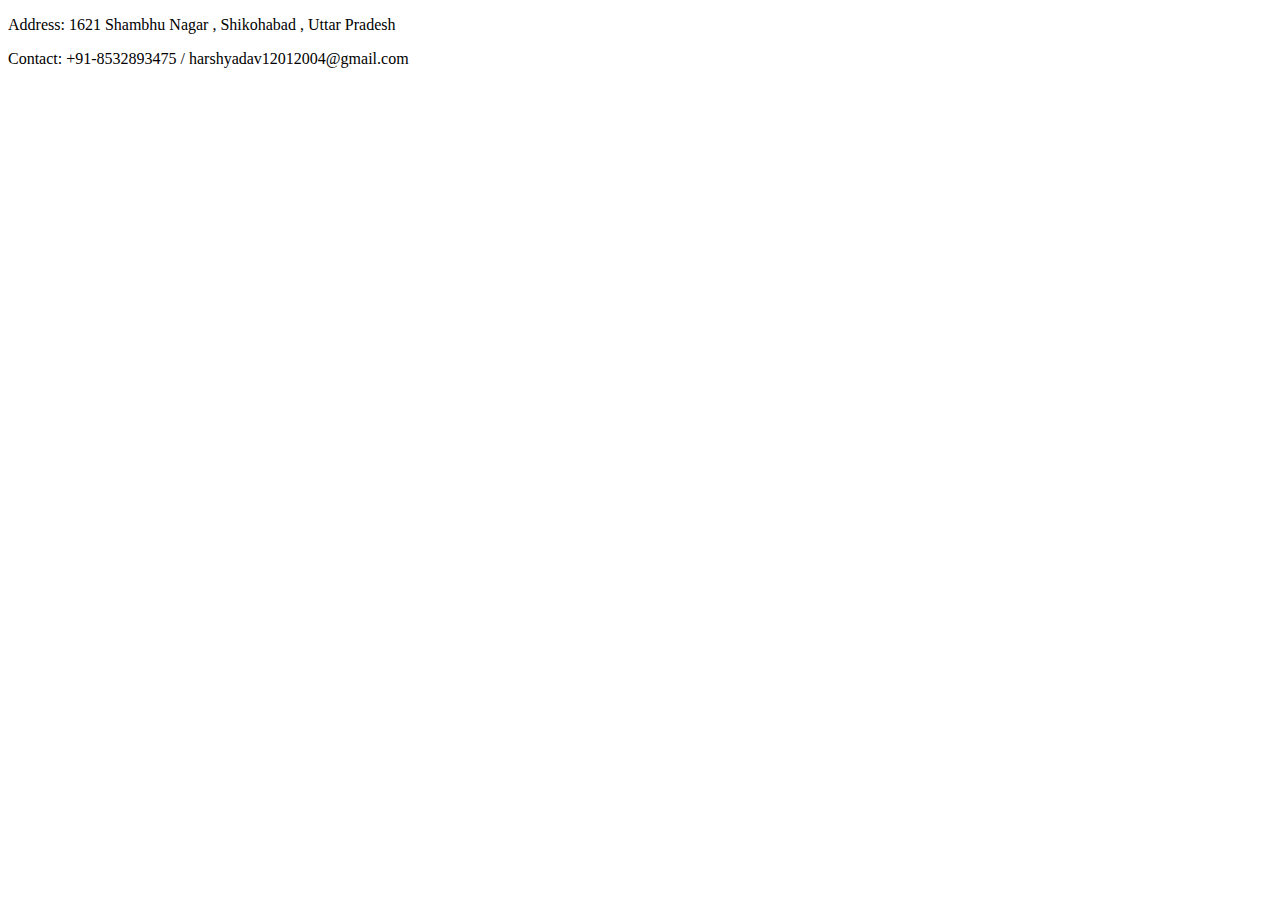
<file: contact.html>
<!DOCTYPE html>
<html>
    <head>
        <title>My contact</title>
    </head>
    <body>
        <p>Address: 1621 Shambhu Nagar ,  Shikohabad , Uttar Pradesh</p>
		<p> Contact: +91-8532893475 / harshyadav12012004@gmail.com </p>
    </body>
    </html>
</file>
